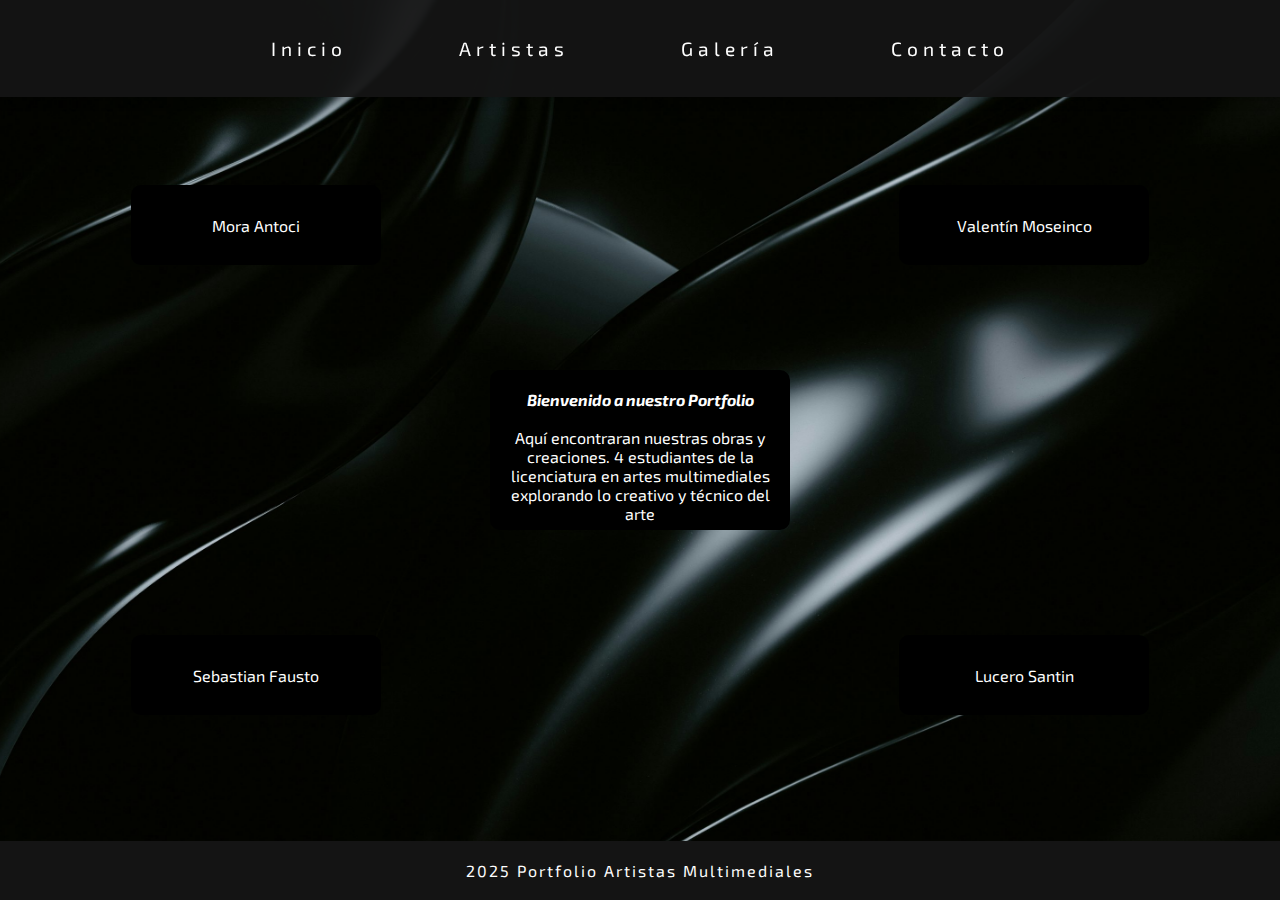
<file: moseinco_antoci_fausto_santin_entrega_tp3/index.html>
<!DOCTYPE html>
<html lang="es">

<head>
  <meta charset="UTF-8">
  <meta name="viewport" content="width=device-width, initial-scale=1.0">
  <title>Portfolio</title>
  <link href="style.css" rel="stylesheet" type="text/css">
  <link rel="icon" type="imagen" href="img/favicon.png">
</head>

<body>
  <header class="header">
    <nav>
        <ul class="menu">
            <li><a href="index.html">Inicio</a></li>
            <li><a href="artistas.html">Artistas</a></li>
            <li><a href="galeria.html">Galería</a></li>
            <li><a href="formulario.html">Contacto</a></li>
        </ul>
    </nav>
</header>

 
  <!--<h1>Portfolio</h1>-->  

  <section>
     <div class="contenedor1">
        <p> <strong>Bienvenido a nuestro Portfolio</strong> </p> <br>
        <span>Aquí encontraran nuestras obras y creaciones. 
        4 estudiantes de la licenciatura en artes multimediales explorando lo creativo y técnico del arte</span>
     </div>

     <a href="artistas.html"> 
      <div class="elemento_1"> Mora Antoci </div>
     </a>

     <a href="artistas.html"> 
      <div class="elemento_2"> Valentín Moseinco </div>
     </a>

     <a href="artistas.html"> 
      <div class="elemento_3"> Sebastian Fausto </div>
     </a>

     <a href="artistas.html">
      <div class="elemento_4"> Lucero Santin </div>
     </a>
  </section>

  <footer>
    <p> 2025 Portfolio Artistas Multimediales</p>
  </footer>
</body>

</html>
</file>
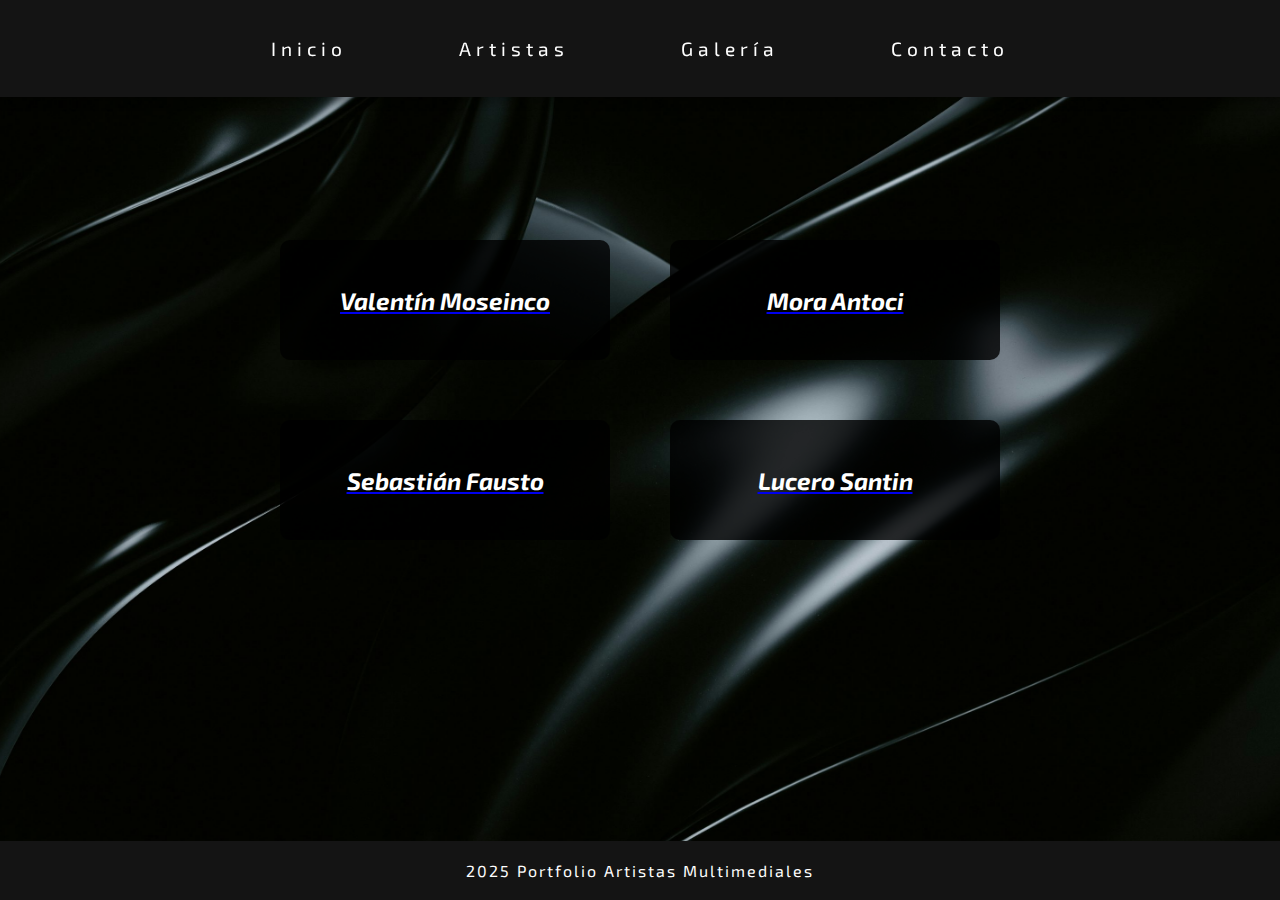
<file: moseinco_antoci_fausto_santin_entrega_tp3/artistas.html>
<!DOCTYPE html>
<html lang="es">

<head>
  <meta charset="UTF-8">
  <meta name="viewport" content="width=device-width, initial-scale=1.0">
  <title>Portfolio</title>
  <link href="style.css" rel="stylesheet" type="text/css">
</head>

<body>
  <header class="header">
    <nav>
        <ul class="menu">
            <li><a href="index.html">Inicio</a></li>
            <li><a href="artistas.html">Artistas</a></li>
            <li><a href="galeria.html">Galería</a></li>
            <li><a href="formulario.html">Contacto</a></li>
        </ul>
    </nav>
</header>
  <section>
    
  </section>
 <!-- <article style="text-align: center;">
      <div class = "contenedor_a"> <span class="bold"> Nombre de artista </span> </div>
      <div class = "contenedor_b">  <span class="bold"> Nombre de artista </span> </div>
      <div class = "contenedor_c">  <span class="bold"> Nombre de artista </span> </div>
  </article>
-->
  <!DOCTYPE html>
<html lang="es">

<head>
  <meta charset="UTF-8">
  <meta name="viewport" content="width=device-width, initial-scale=1.0">
  <title>Portfolio</title>
  <link href="style.css" rel="stylesheet" type="text/css">
</head>

<body>
  <header class="header">
    <nav>
        <ul class="menu">
            <li><a href="index.html">Inicio</a></li>
            <li><a href="artistas.html">Artistas</a></li>
            <li><a href="galeria.html">Galería</a></li>
            <li><a href="formulario.html">Contacto</a></li>
        </ul>
    </nav>
  </header>

  <section class="artistas-container">
    <div class="artistas-grid">
        <a href="galeria.html#valentin" class="artista-link">
            <div class="artista-item">Valentín Moseinco</div>
        </a>
        <a href="galeria.html#mora" class="artista-link">
            <div class="artista-item">Mora Antoci</div>
        </a>
        <a href="galeria.html#sebastian" class="artista-link">
            <div class="artista-item">Sebastián Fausto</div>
        </a>
        <a href="galeria.html#lucero" class="artista-link">
            <div class="artista-item">Lucero Santin</div>
        </a>
    </div>
  </section>

  <footer>
    <p> 2025 Portfolio Artistas Multimediales</p>
  </footer>
</body>
</file>
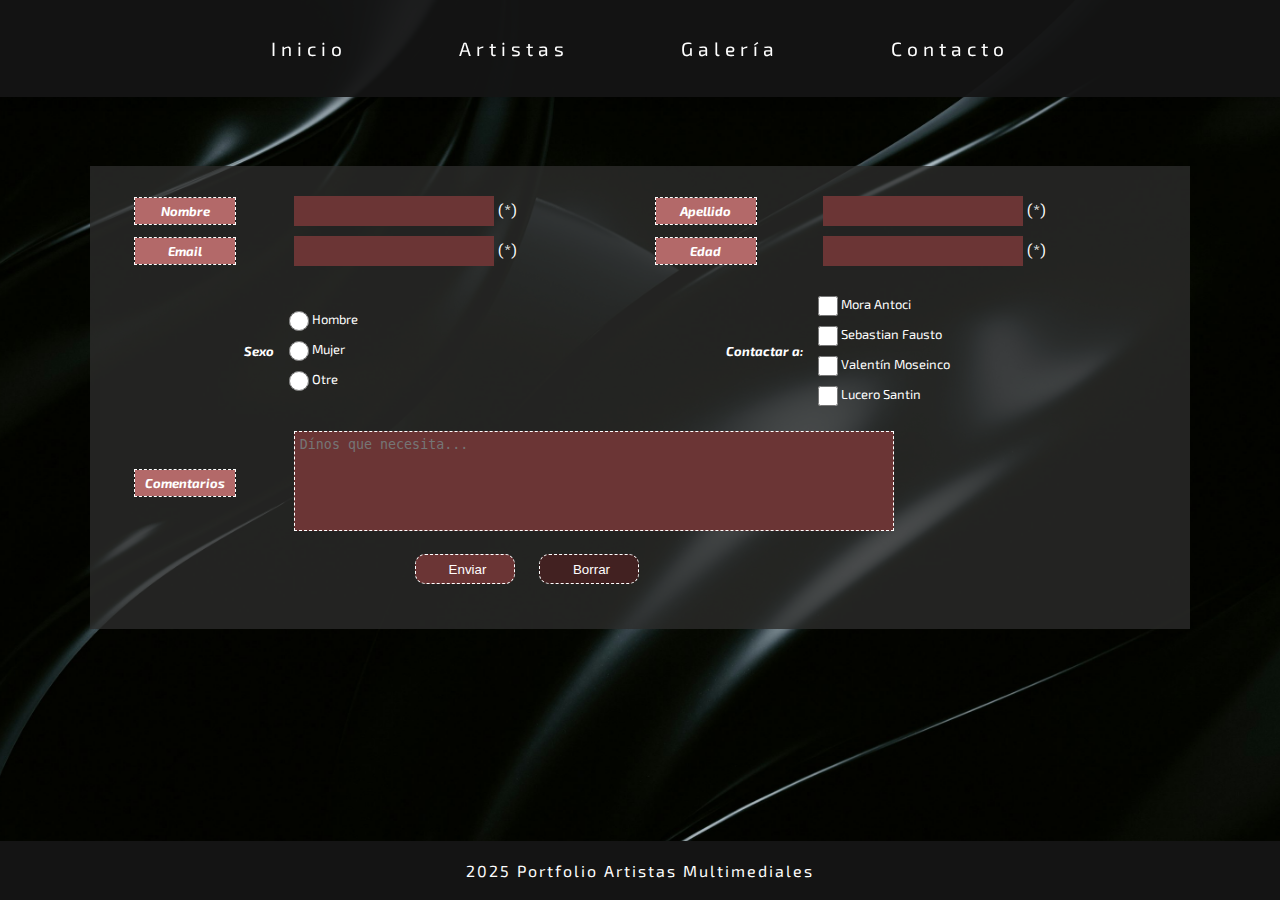
<file: moseinco_antoci_fausto_santin_entrega_tp3/formulario.html>
<!DOCTYPE html>
<html lang="es">

<head>
  <meta charset="UTF-8">
  <meta name="viewport" content="width=device-width, initial-scale=1.0">
  <title>Contacto</title>
  <link href="style.css" rel="stylesheet" type="text/css">
</head>

<body>
  <header class="header">
    <nav>
        <ul class="menu">
            <li><a href="index.html">Inicio</a></li>
            <li><a href="artistas.html">Artistas</a></li>
            <li><a href="galeria.html">Galería</a></li>
            <li><a href="formulario.html">Contacto</a></li>
        </ul>
    </nav>
  </header>

  <section>
    <form id="formulario" action="mailto:s2333254@gmail.com" method="post" enctype="text/plain" target="_blank">
      <!---------------------- ingreso de datos -------------------------->
      <table cellpadding="0" cellspacing="0">
        <tr>
          <td class="columna_izquierda"><label for="nombre" class="label_gris">Nombre</label></td>
          <td class="columna_derecha"><input type="text" name="nombre" id="nombre" maxlength="30" required><span class="bold"> (*)</span></td>
          <td class="columna_izquierda"><label for="apellido" class="label_gris">Apellido</label></td>
          <td class="columna_derecha"><input type="text" name="apellido" id="apellido" maxlength="30" required><span class="bold"> (*)</span></td>
        </tr>
        <tr>
          <td class="columna_izquierda"><label for="email" class="label_gris">Email</label></td>
          <td class="columna_derecha"><input  type="email" name="email" id="email" maxlength="30" required><span class="bold"> (*)</span></td>
          <td class="columna_izquierda"><label for="edad" class="label_gris">Edad</label></td>
          <td class="columna_derecha"><input  type="edad" name="edad" id="edad" maxlength="3" required><span class="bold"> (*)</span></td>
        </tr>

        <!------------------------- selecciones -------------------------->
        <tr><td colspan="4" class="renglon"></td></tr>
        <tr>
          <td class="columna_izquierda_opciones">Sexo</td>
          <td>
            <label><input type="radio" name="sexo" id="sexo_0" value="hombre"> Hombre</label>
            <label><input type="radio" name="sexo" id="sexo_1" value="mujer"> Mujer</label>
            <label><input type="radio" name="sexo" id="sexo_2" value="otre"> Otre</label>
          </td>
          <td class="columna_izquierda_opciones">Contactar a:</td>
          <td>
            <label><input type="checkbox" name="artista" id="artista_0" value="mora"> Mora Antoci</label>
            <label><input type="checkbox" name="artista" id="artista_1" value="seba"> Sebastian Fausto</label>
            <label><input type="checkbox" name="artista" id="artista_2" value="valen"> Valentín Moseinco</label>
            <label><input type="checkbox" name="artista" id="artista_3" value="lucero"> Lucero Santin</label>
          </td>
        </tr>

        <!------------------------- comentarios -------------------------->
        <tr><td colspan="4" class="renglon"></td></tr>
        <tr>
          <td class="columna_izquierda"><label for="comentarios" class="label_gris">Comentarios</label></td>
          <td colspan="3" class="columna_derecha">
            <textarea name="comentarios" id="comentarios" maxlength="700" placeholder="Dínos que necesita..."></textarea>
          </td>
        </tr>

        <!--------------------------- botones ---------------------------->
        <tr>
          <td colspan="4">
            <input type="submit" name="enviar" id="enviar" value="Enviar" formenctype="text/plain">
            <input type="reset" name="borrar" id="borrar" value="Borrar">
          </td>
        </tr>
      </table>

    </form>
  </section>

    <footer>
        <p> 2025 Portfolio Artistas Multimediales</p>
    </footer>

</body>
</html>
</file>
<file: moseinco_antoci_fausto_santin_entrega_tp3/style.css>
* {
  margin: 0;
  padding: 0;
  box-sizing: border-box;
}

@font-face {
  font-family: 'MiFuente';
  src: url('fonts/Exo2-VariableFont_wght.ttf') format('truetype');
  font-weight: normal;
  font-style: normal;
}

@font-face {
  font-family: 'MiFuente';
  src: url('fonts/Exo2-Italic-VariableFont_wght.ttf') format('truetype');
  font-weight: bold;
  font-style: normal;
}

body {
  font-family: 'MiFuente', sans-serif;
  color: #ffff;
  background-color: #222;
  background-image: url(img/fondo_nuevo2.jpg);
  background-size: cover;
  background-position: center;
  background-repeat: no-repeat;
  background-attachment: fixed;
  margin: 0;/*
  padding-top: 0px;*/
  overflow-x: hidden;
  padding-bottom: 60px;
}

/* Estilo general del menú */
nav {
  display: flex;
  padding: 0;
}

.menu {
  list-style: none;
  display: flex;
  gap: 2rem;
  padding: 5px;
  margin: 0;
  letter-spacing: 5px;
}

/* Estilos de los enlaces del menú */
.menu li a {
  color: rgb(255, 255, 255);
  font-size: 1.2rem;
  padding: 40px;
  text-decoration: none;
  position: relative;
  transition: transform 0.3s ease, color 0.3s ease;
}

/* Hover en los enlaces del menú */
.menu li a:hover {
  color: #b36969; /* Cambia el color del texto al pasar el mouse */
  transform: scale(1.1); /* Aumenta ligeramente el tamaño del texto */
}

.header {
  position: fixed;
  top: 0;
  width: 100%;
  background: rgba(20, 20, 20, 0.95); /* Fondo semitransparente */
  display: flex;
  align-items: center;
  justify-content: center;
  padding: 2rem;
  box-shadow: 0 4px 10px rgba(0, 0, 0, 0.2);
  z-index: 1000;
}

h1 {
  position: absolute;
  top: 35%;
  left: 80%;
  transform: translate(-50%, -50%);
  margin: 0px;
  padding-left: 0px;/*
  text-align: center;*/
  color: rgb(255, 255, 255);
  background-color: rgba(0, 0, 0, 1);
}

.contenedor1 {
  position: absolute;
  top: 50%;         /* centra verticalmente */
  left: 50%;        /* centra horizontalmente */
  transform: translate(-50%, -50%);
  background-color: rgb(0, 0, 0);
  color: #ffffff;
  width: 300px;
  height: 160px;
  padding: 20px;
  border-radius: 10px;
  text-align: center;
}

.elemento_1{
  position: absolute;
  top: 25%;
  left: 20%;
  transform: translate(-50%, -50%);
  background-color: rgb(0, 0, 0);
  color: #ffffff;
  width: 250px;
  height: 80px;
  padding: 10px;
  border-radius: 10px;
  text-align: center;
  display: flex;
  justify-content: center; /* centra horizontalmente */
  align-items: center;     /* centra verticalmente */
}

.elemento_2{
  position: absolute;
  top: 25%;
  left: 80%;
  transform: translate(-50%, -50%);
  background-color: rgb(0, 0, 0);
  color: #ffffff;
  width: 250px;
  height: 80px;
  padding: 10px;
  border-radius: 10px;
  text-align: center;
  display: flex;
  justify-content: center; /* centra horizontalmente */
  align-items: center;     /* centra verticalmente */
}

.elemento_3{
  position: absolute;
  top: 75%;
  left: 20%;
  transform: translate(-50%, -50%);
  background-color: rgb(0, 0, 0);
  color: #ffffff;
  width: 250px;
  height: 80px;
  padding: 10px;
  border-radius: 10px;
  text-align: center;
  display: flex;
  justify-content: center; /* centra horizontalmente */
  align-items: center;     /* centra verticalmente */
}

.elemento_4{
  position: absolute;
  top: 75%;
  left: 80%;
  transform: translate(-50%, -50%);
  background-color: rgb(0, 0, 0);
  color: #ffffff;
  width: 250px;
  height: 80px;
  padding: 10px;
  border-radius: 10px;
  text-align: center;
  display: flex;
  justify-content: center; /* centra horizontalmente */
  align-items: center;     /* centra verticalmente */
}

.galeria {
  background-color: lightsteelblue;
  display: flex;
  justify-content: space-around;
  flex-wrap: wrap;
  align-content: space-around;
  position: relative;
}

.miniatura {
  display: inline-block;
  background-color:lightgray;
  width: 180px;
  height: 150px;  
  padding: 20px;
  margin: 10px;
  text-decoration: none;    
  border-right: 1px solid gray;
  border-bottom: 1px solid gray;
}

.miniatura img {
  margin-bottom: -4px;  
}

.miniatura span {
  display: block;
  color: gray;
  margin-top: 10px;
  font-size: 80%;
}

#contenedor_imagen_grande {
  background: rgba(255, 255, 255, 0.879);
  width: 650px;
  height: 410px;  
  padding: 25px;
	margin: 0 auto;
	position:absolute;	
  top:-10px; 
  left:80px;
  box-shadow: 5px 5px 3px #ccc;
  visibility: hidden;
}

#contenedor_imagen_grande img {
  width: 650px;
  height: 410px;
}

.contenedor_a {
 position: relative;
 background-color: rgba(0, 0, 0, 0.90);
 color: #e4e4e4;
 top: 40px;
 left: 80px;
 padding: 20px;
 width: 180px;
}

.contenedor_b{
  position: absolute;
  background-color: rgba(0, 0, 0, 0.90);
  color: #e4e4e4;
  bottom: 0px;
  left: 80px;
  padding: 20px;
  width: 180px;
}

.contenedor_c{
  position: absolute;
  background-color: rgba(0, 0, 0, 0.90);
  color: #e4e4e4;
  bottom: -280px;
  left: 80px;
  padding: 20px;
  width: 180px;
}

/* GALERÍA  */

.gallery-section {
  min-height: 95vh; /* Establece una altura mínima para que se vea el fondo */
  padding-top: 100px; /* Agrega espacio superior para el header fijo */
  margin-top: 80px;
}

.gallery-grid {
    display: grid;
    grid-template-columns: repeat(auto-fit, minmax(250px, 1fr));
    gap: 1.5rem;
    padding: 20px;
}

.gallery-item {
    position: relative;
    overflow: hidden;
    border: 5px solid rgba(255, 255, 255, 0.2);
    cursor: pointer;
    transition: transform 0.3s ease;
}

.gallery-item:hover {
    transform: scale(1.05);
}

.gallery-item img {
    width: 100%;
    height: 150px;
    object-fit: cover;
    transition: transform 0.5s ease;
}

.gallery-item:hover img {
    transform: scale(1.1);
}

.overlay {
    position: absolute;
    top: 0;
    left: 0;
    right: 0;
    bottom: 0;
    background-color: rgba(0, 0, 0, 0.5);
    color: #fff;
    display: flex;
    justify-content: center;
    align-items: center;
    opacity: 0;
    transition: opacity 0.5s ease;
}

.gallery-item:hover .overlay {
    opacity: 1;
}

.overlay h3 {
    font-size: 1.5rem;
    margin: 0;
}

/* Videos - galeria */
.video-item video {
    width: 100%;
    height: 150px;
    object-fit: cover;
}

.play-icon {
    font-size: 2.5rem;
    color: white;
    opacity: 0.9;
}

/* hover para videos */
.video-item:hover .play-icon {
    transform: scale(1.2);
    transition: transform 0.3s ease;
}

/* Estilos para enlaces de SoundCloud */
.soundcloud-item {
    text-decoration: none; /* quita subrayado */
    display: block; /* para que funcione el enlace completo */
}

.soundcloud-icon {
    font-size: 2.5rem;
    color: white;
}

.soundcloud-item:hover .soundcloud-icon {
    transform: scale(1.2);
    transition: transform 0.3s ease;
}

/* Títulos de artistas*/

.artist-name {
    color: #ffffff;
    font-size: 28px;        
    text-align: center;   
    margin-bottom: 30px;   
    padding: 15px 30px;
    letter-spacing: 4px;
    margin-top: 90px; 
    font-weight: 700;
    background-color: rgba(0, 0, 0, 0.7);
    
    
    width: 100%;                    
    max-width: 100%;            
    margin-left: auto;           
    margin-right: auto;
    border-radius: 5px;
    
   
    position: relative;
}

.artist-section:first-child .artist-name {
    margin-top: 10px;
}
/* MODAL */
.modal {
    position: fixed;
    top: 0;
    left: 0;
    width: 100%;
    height: 100%;
    background-color: rgba(0, 0, 0, 0.8);
    display: flex;
    justify-content: center;   
    align-items: center;    
    z-index: 2000;
}

.modal-content {
    position: relative;
    max-width: 90%;            
    max-height: 90%;          
    background: #000;          
    border-radius: 10px;
}

.modal-content img,
.modal-content video {
    width: 100%;               
    height: auto;              
    max-height: 70vh;        
}

.close {
    position: absolute;
    top: -40px;                
    right: 0;
    color: #fff;
    font-size: 30px;
    cursor: pointer;
}
.gallery-grid div {
    width: auto;
    margin: 0;
    padding: 0;
}

footer {
  display: flex;
  justify-content: center;
  align-items: center;
  padding: 20px;
  position: fixed;
  bottom: 0;
  left: 0;
  width: 100%;
  background-color: rgba(20, 20, 20);
  text-align: center;
}

footer p {
    margin-bottom: 0px;
    text-align: center;
    color: #fff;
    font-size: 16px;
    letter-spacing: 2px;
}

/* ///////////// artistas.html/////////// */

.artistas-grid {
    display: grid;
    grid-template-columns: repeat(2, 1fr);
    gap: 60px;         
    max-width: 800px;
    margin: 240px auto;
    padding: 0 40px;
}

.artista-item {
    background-color: rgba(0, 0, 0, 0.8);
    color: #ffffff;
    padding: 30px 20px;   
    border-radius: 10px;
    font-size: 1.5rem;   
    font-weight: bold;
    text-align: center;
    transition: transform 0.3s ease, background-color 0.3s ease;
    height: 120px;     
    display: flex;
    align-items: center;
    justify-content: center;
}

.artista-item:hover {
    transform: scale(1.05);
    background-color: rgba(73, 53, 53, 0.8);
}

/*/////////////////// Formulario ///////////////////*/

#formulario {
  background-color: rgba(44, 44, 43, 0.801);
  width: 1100px;
  margin: 0 auto;
  margin-top: 13%;
  padding: 25px;
}

#formulario table {
  border-collapse: collapse;
  width: 100%;
}

.columna_izquierda {
  font-size: 13px;
  text-align: center;
  height: 40px;
  padding-left: 20px;
}

.columna_derecha {
  padding-left: 5px;
}

label {
  display: block;
  font-size: 13px;
}

.label_gris {
  background-color: #b36969;
  outline: dashed 1px;
  font-weight: bold;
  width: 100px;
  height: auto;
  padding: 5px;
}

.interlineado {
  line-height: 22px;
}

input {
  height: 30px;
  width: 200px;
  background-color: #6b3535 ;
  color: rgb(255, 253, 253);
  border: 0px;
  padding-left: 5px;
}

.renglon {
  height: 20px;
}

.columna_izquierda_opciones {
  font-size: 13px;
  text-align: right;
  padding-right: 15px;
  font-weight: bold;
}

#sexo_0, #sexo_1, #sexo_2, #asesino_0, #artista_0, #artista_1, #artista_2, #artista_3 {
	width:20px;	
  vertical-align:middle;
}

#comentarios {
	width:600px;
	height:100px;
	border:1px dashed rgb(255, 255, 255);
  padding:5px;
  background-color: #6b3535;
	resize:none;
}

#enviar
{
	width: 100px;
	border: 1px dashed rgb(255, 255, 255);
	margin-top: 20px;
	border-radius: 10px;
	margin-bottom: 10px;
  margin-left: 300px;
}

#borrar
{
	width:100px;
	border:1px dashed rgb(255, 255, 255);
	background-color: #422121;
	margin:20px;
	border-radius: 10px;
}

/*nav {
  height: 100px;
  background-color: rgba(0, 0, 0, 0.637);
  display: flex;
  position: fixed;
  top: 0;
  left: 0;
  width: 100%;
  justify-content: space-around;
  flex-wrap: wrap;
  align-content: space-around;
}

nav a {
  display: inline-block;
  width: 114px;
  height: 15px;
  background-color: rgba(255, 255, 255, 0);
  padding: 10px;
  text-decoration: none;
  color: rgb(255, 255, 255);
  font-weight: bold;
}

nav a:hover {
  color: rgb(0, 0, 0);
  background-color: rgb(130, 85, 190);
}

.bold {
	font-weight: bold;
	color: rgb(255, 255, 255);
}

.contenedor {
  background-color: rgba(0, 0, 0, 0);
  display: inline-block;
  width: 180px;
  height: 150px;
  padding: 20px;
  margin: 10px;
}


.galeria {
  background-color: lightsteelblue;
  display: flex;
  justify-content: space-around;
  flex-wrap: wrap;
  align-content: space-around;
  position: relative;
}

.miniatura {
  display: inline-block;
  background-color:lightgray;
  width: 180px;
  height: 150px;  
  padding: 20px;
  margin: 10px;
  text-decoration: none;    
  border-right: 1px solid gray;
  border-bottom: 1px solid gray;
}

.miniatura img {
  margin-bottom: -4px;  
}

.miniatura span {
  display: block;
  color: gray;
  margin-top: 10px;
  font-size: 80%;
}

#contenedor_imagen_grande {
  background: rgba(255, 255, 255, 0.879);
  width: 650px;
  height: 410px;  
  padding: 25px;
	margin: 0 auto;
	position:absolute;	
  top:-10px; 
  left:80px;
  box-shadow: 5px 5px 3px #ccc;
  visibility: hidden;
}

#contenedor_imagen_grande img {
  width: 650px;
  height: 410px;
}

.contenedor_a {
 position: relative;
 background-color: rgba(0, 0, 0, 0.90);
 color: #e4e4e4;
 top: 40px;
 left: 80px;
 padding: 20px;
 width: 180px;
}

.contenedor_b{
  position: absolute;
  background-color: rgba(0, 0, 0, 0.90);
  color: #e4e4e4;
  bottom: 0px;
  left: 80px;
  padding: 20px;
  width: 180px;
}

.contenedor_c{
  position: absolute;
  background-color: rgba(0, 0, 0, 0.90);
  color: #e4e4e4;
  bottom: -280px;
  left: 80px;
  padding: 20px;
  width: 180px;
}
*/
</file>
